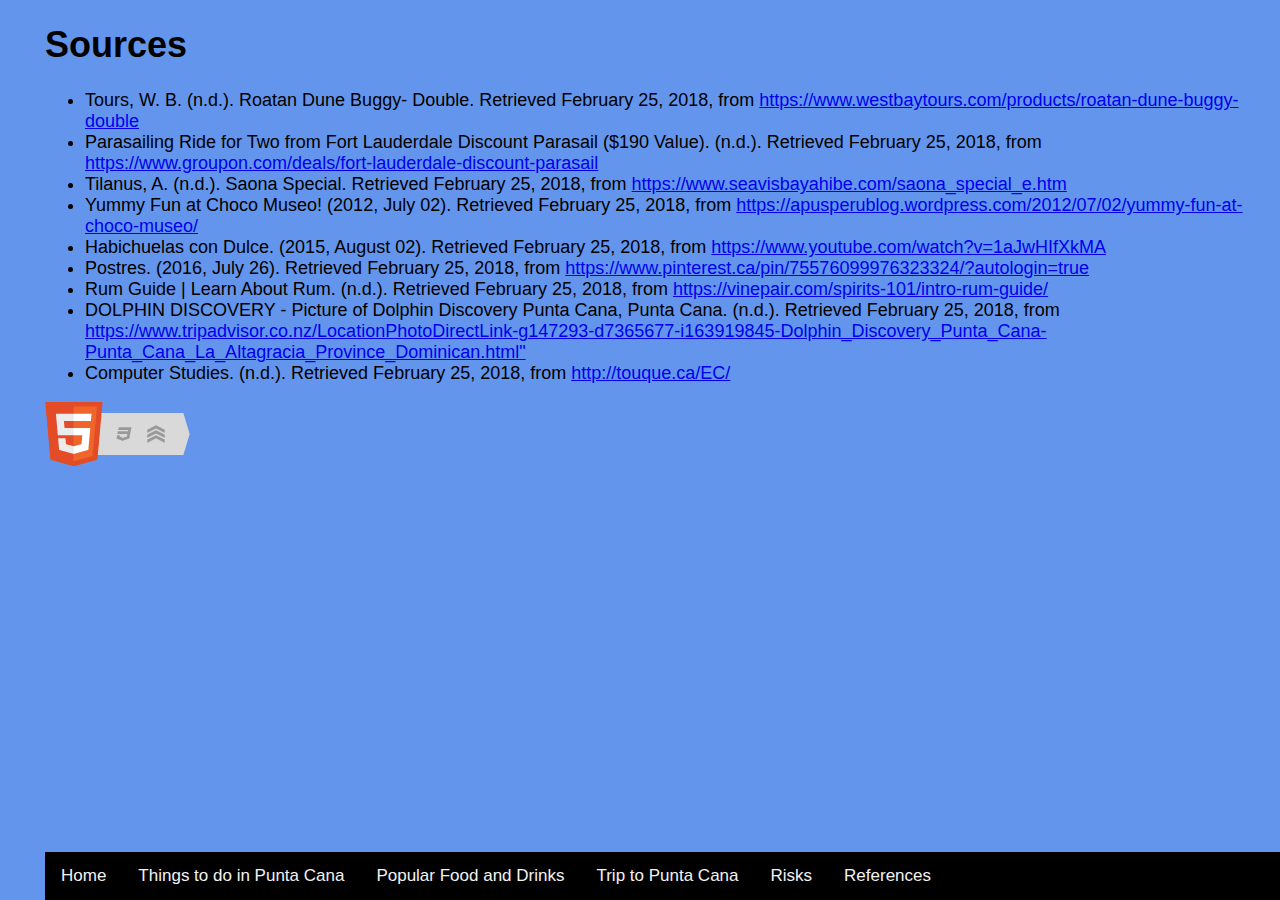
<file: citations.html>
<!DOCTYPE html> 
<html lang="en">
	<head>
		<title>Punta Cana |Risks</title>
		<meta charset="UTF-8">
		<link href="basic.css" rel="stylesheet" type="text/css">
		<div class="navbar">
			<a href="index.html">Home</a>
			<a href="thingstodoinpuntacana.html">Things to do in Punta Cana</a>
			<a href="popularfood.html">Popular Food and Drinks</a>
			<a href="triptopuntacana.html">Trip to Punta Cana</a>
			<a href="risks.html">Risks</a>
			<a href="citations.html">References</a>
		</div>
	</head>
	<body class="img-1">
		<h1> Sources</h1>
		<ul>
			<li>Tours, W. B. (n.d.). Roatan Dune Buggy- Double. Retrieved February 25, 2018, from 
			<a href= "https://www.westbaytours.com/products/roatan-dune-buggy-double">https://www.westbaytours.com/products/roatan-dune-buggy-double</a>
			<li>Parasailing Ride for Two from Fort Lauderdale Discount Parasail ($190 Value). (n.d.). Retrieved February 25, 2018, from
			<a href= " https://www.groupon.com/deals/fort-lauderdale-discount-parasail">https://www.groupon.com/deals/fort-lauderdale-discount-parasail</a>
			<li>Tilanus, A. (n.d.). Saona Special. Retrieved February 25, 2018, from 
			<a href= "https://www.seavisbayahibe.com/saona_special_e.htm">https://www.seavisbayahibe.com/saona_special_e.htm</a>
			<li>Yummy Fun at Choco Museo! (2012, July 02). Retrieved February 25, 2018, from 
			<a href= "https://apusperublog.wordpress.com/2012/07/02/yummy-fun-at-choco-museo/">https://apusperublog.wordpress.com/2012/07/02/yummy-fun-at-choco-museo/</a>
			<li>Habichuelas con Dulce. (2015, August 02). Retrieved February 25, 2018, from  
			<a href= "https://www.youtube.com/watch?v=1aJwHIfXkMA">https://www.youtube.com/watch?v=1aJwHIfXkMA</a>
			<li>Postres. (2016, July 26). Retrieved February 25, 2018, from 
			<a href= "https://www.pinterest.ca/pin/75576099976323324/?autologin=true">https://www.pinterest.ca/pin/75576099976323324/?autologin=true</a>
			<li>Rum Guide | Learn About Rum. (n.d.). Retrieved February 25, 2018, from 
			<a href= "https://vinepair.com/spirits-101/intro-rum-guide/">https://vinepair.com/spirits-101/intro-rum-guide/</a>
			<li>DOLPHIN DISCOVERY - Picture of Dolphin Discovery Punta Cana, Punta Cana. (n.d.). Retrieved February 25, 2018, from 
			<a href= "https://www.tripadvisor.co.nz/LocationPhotoDirectLink-g147293-d7365677-i163919845-Dolphin_Discovery_Punta_Cana-Punta_Cana_La_Altagracia_Province_Dominican.html">https://www.tripadvisor.co.nz/LocationPhotoDirectLink-g147293-d7365677-i163919845-Dolphin_Discovery_Punta_Cana-Punta_Cana_La_Altagracia_Province_Dominican.html"</a>
			<li>Computer Studies. (n.d.). Retrieved February 25, 2018, from 
			<a href= "http://touque.ca/EC/">http://touque.ca/EC/</a>
		</ul>
		<a href="http://validator.w3.org/check?uri=https://changserena.github.io/home/">
<img src="html5_with_css3_+_semantics.png" width="165" height="64" 	alt="HTML5 with CSS3 and Semantics">
</a>
	</body>
</html>
</file>
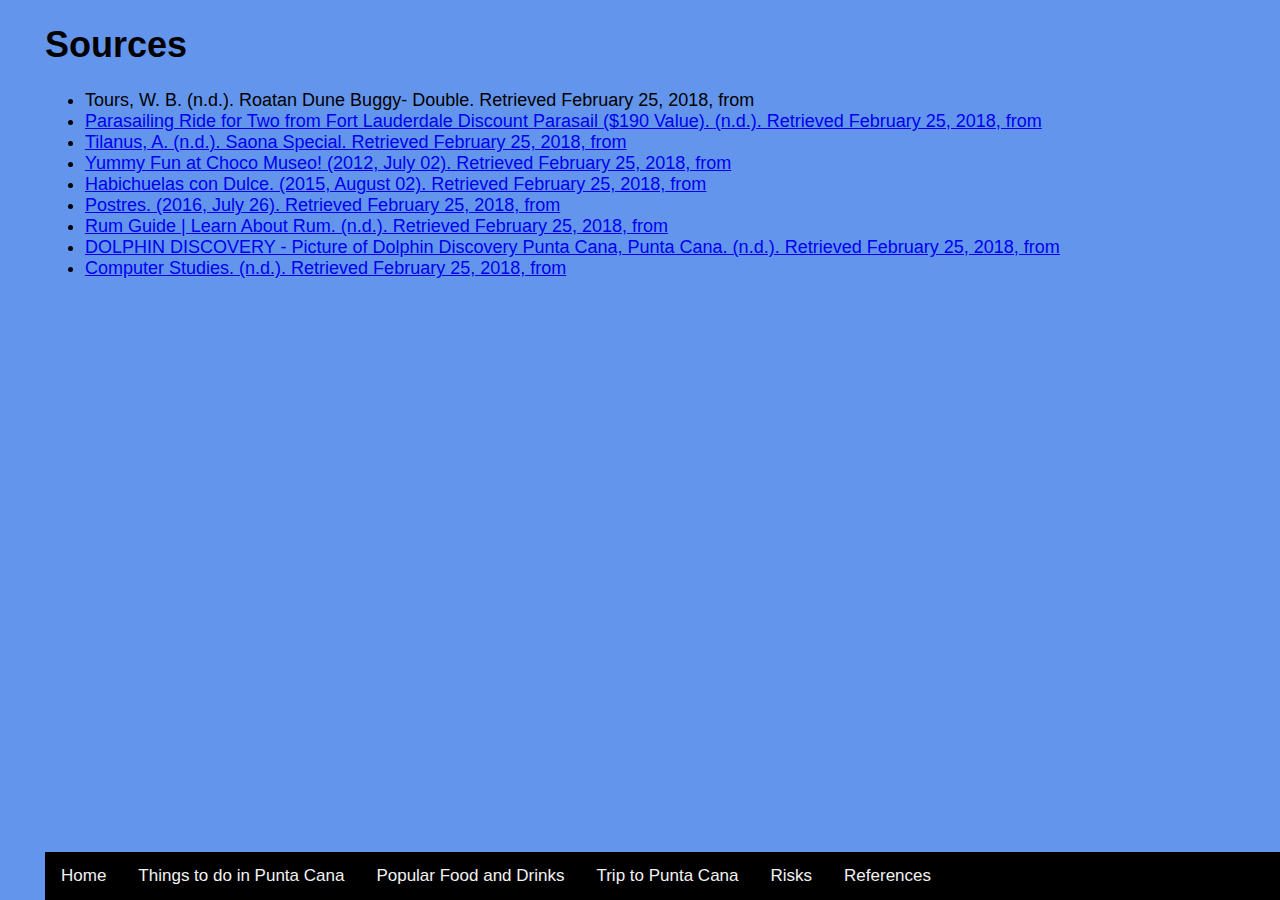
<file: citations.html.html>
<!DOCTYPE html> 
<html lang="en">
	<head>
		<title>Punta Cana |Things to do in Punta Cana</title>
		<meta charset="UTF-8">
		<link href="basic.css" rel="stylesheet" type="text/css">
		<div class="navbar">
			<a href="index.html">Home</a>
			<a href="thingstodoinpuntacana.html">Things to do in Punta Cana</a>
			<a href="popularfood.html">Popular Food and Drinks</a>
			<a href="triptopuntacana.html">Trip to Punta Cana</a>
			<a href="risks.html">Risks</a>
			<a href="citations.html">References</a>
		</div>
		<title> Sources </title>
	</head>
	<body class="img-1">
		<h1> Sources</h1>
		<ul>
			<li>Tours, W. B. (n.d.). Roatan Dune Buggy- Double. Retrieved February 25, 2018, from 
			<a href= "https://www.westbaytours.com/products/roatan-dune-buggy-double">
			<li>Parasailing Ride for Two from Fort Lauderdale Discount Parasail ($190 Value). (n.d.). Retrieved February 25, 2018, from
			<a href= " https://www.groupon.com/deals/fort-lauderdale-discount-parasail">
			<li>Tilanus, A. (n.d.). Saona Special. Retrieved February 25, 2018, from 
			<a href= "https://www.seavisbayahibe.com/saona_special_e.htm">
			<li>Yummy Fun at Choco Museo! (2012, July 02). Retrieved February 25, 2018, from 
			<a href= "https://apusperublog.wordpress.com/2012/07/02/yummy-fun-at-choco-museo/">
			<li>Habichuelas con Dulce. (2015, August 02). Retrieved February 25, 2018, from  
			<a href= "https://www.youtube.com/watch?v=1aJwHIfXkMA">
			<li>Postres. (2016, July 26). Retrieved February 25, 2018, from 
			<a href= "https://www.pinterest.ca/pin/75576099976323324/?autologin=true">
			<li>Rum Guide | Learn About Rum. (n.d.). Retrieved February 25, 2018, from 
			<a href= "https://vinepair.com/spirits-101/intro-rum-guide/">
			<li>DOLPHIN DISCOVERY - Picture of Dolphin Discovery Punta Cana, Punta Cana. (n.d.). Retrieved February 25, 2018, from 
			<a href= "https://www.tripadvisor.co.nz/LocationPhotoDirectLink-g147293-d7365677-i163919845-Dolphin_Discovery_Punta_Cana-Punta_Cana_La_Altagracia_Province_Dominican.html">
			<li>Computer Studies. (n.d.). Retrieved February 25, 2018, from 
			<a href= "http://touque.ca/EC/">
		</ul>
		

	</body>
</html>
</file>
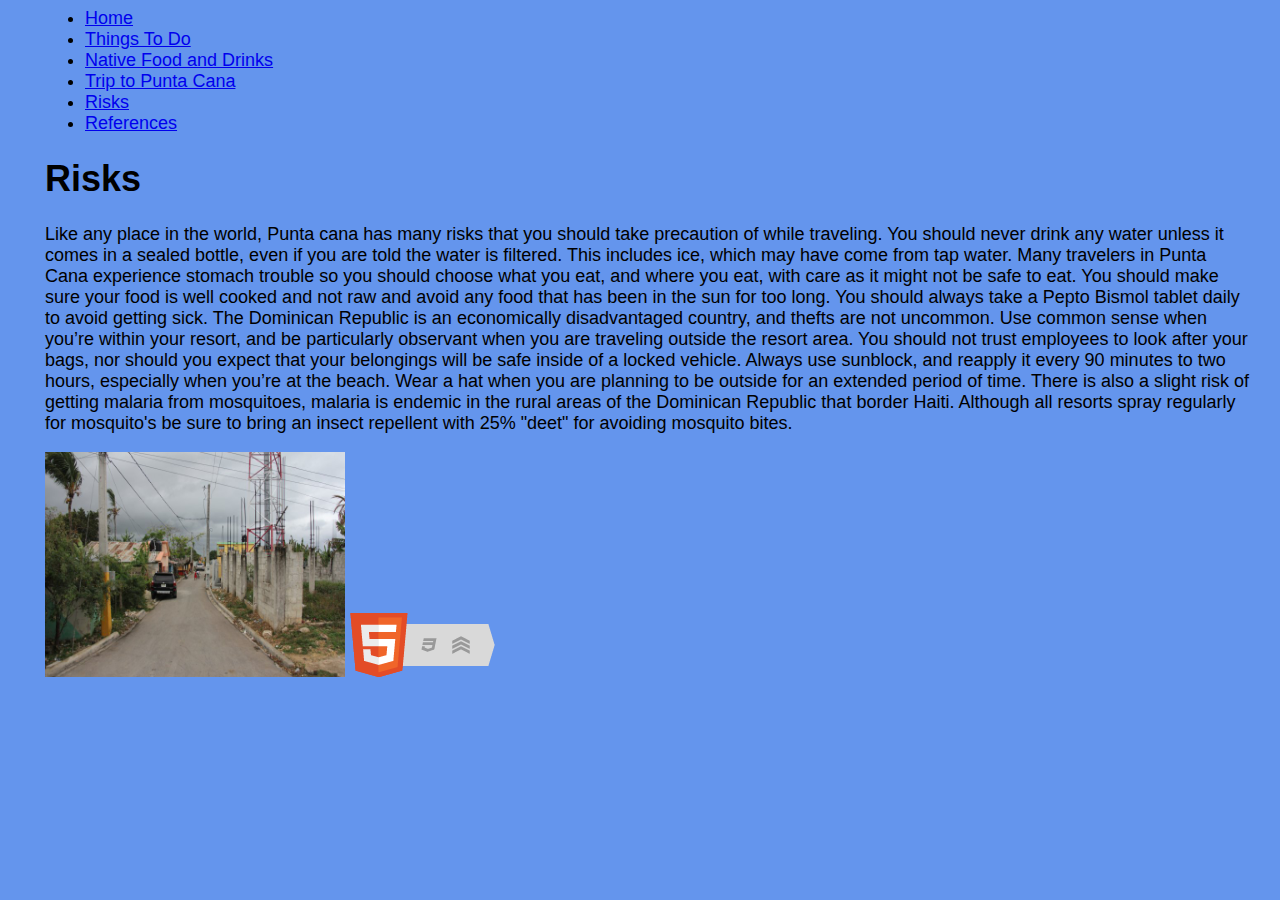
<file: risks.html>
<!doctype.html>
	<html>
	<head>
	<link href="basic.css" rel="stylesheet" type="text/css">
	<metacharset="UTF-8">
<ul>
  <li><a class="active" href="#home">Home</a></li>
  <li><a href="Thingstodoinpuntacana.html">Things To Do</a></li>
  <li><a href="popularfood.html">Native Food and Drinks</a></li>
  <li><a href="triptopuntacana.html">Trip to Punta Cana</a></li>
  <li><a href="risks.html">Risks</a></li>
  <li><a href="citations.html">References</a></li>
</ul>
<title>Risks</title>
</head>
<body>
<h1>Risks</h1>
<p>Like any place in the world, Punta cana has many risks that you should take precaution of while traveling. You should never drink any water unless 
	it comes in a sealed bottle, even if you are told the water is filtered. This includes ice, which may have come from tap water. Many travelers in Punta
	Cana experience stomach trouble so you should choose what you eat, and where you eat, with care as it might not be safe to eat. You should make sure your
	food is well cooked and not raw and avoid any food that has been in the sun for too long. You should always take a Pepto Bismol tablet daily to avoid 
	getting sick. The Dominican Republic is an economically disadvantaged country, and thefts are not uncommon. Use common sense when you�re within your resort,
	and be particularly observant when you are traveling outside the resort area. You should not trust employees to look after your bags, nor should you expect 
	that your belongings will be safe inside of a locked vehicle. Always use sunblock, and reapply it every 90 minutes to two hours, especially when you�re at 
	the beach. Wear a hat when you are planning to be outside for an extended period of time. There is also a slight risk of getting malaria from mosquitoes, 
	malaria is endemic in the rural areas of the Dominican Republic that border Haiti.  Although all resorts spray regularly for mosquito's be sure to bring an 
	insect repellent with 25% "deet" for avoiding mosquito bites.</p>
	<img src = "street.jpeg" width = "300" height = "225" alt = "streets of downtown Punta Cana"/>
<a href="http://validator.w3.org/check?uri=https://changserena.github.io/home/">
<img src="html5_with_css3_+_semantics.png" width="165" height="64" 	alt="HTML5 with CSS3 and Semantics">
</a>
</body>
</html>
</file>
<file: basic.css>
/*the first four declarations are the formattings for the bottom navigation bar.*/
.navbar
{
	background-color: black;
	overflow: hidden;
	position: fixed;
	bottom: 0;
	width: 100%;
}
.navbar a
{
	float: left;
	display: block;
	color: #f2f2f2;
	text-align: center;
	padding: 14px 16px;
	text-decoration: none;
	font-size: 17px;
}
.navbar a:hover 
{
    background-color: #ddd;
    color: black;
}
.navbar a.active {
    background-color: #4CAF50;
    color: white;
}
/*I chose to use margins to help center the images at times.*/
body
{
	background-color: CornflowerBlue;
	margin-left: 2.5em;
	margin-right: 1.5em;
	margin-bottom: 5em;
	font-family: sans-serif;
	font-size: 18px;
}
#beautiful
{
	margin-left: 4em;
	margin-right: 5em;
	color: darkblue;
}
	
#para01
{
	margin-left: 6em;
	margin-right: 7em;
}
</file>
